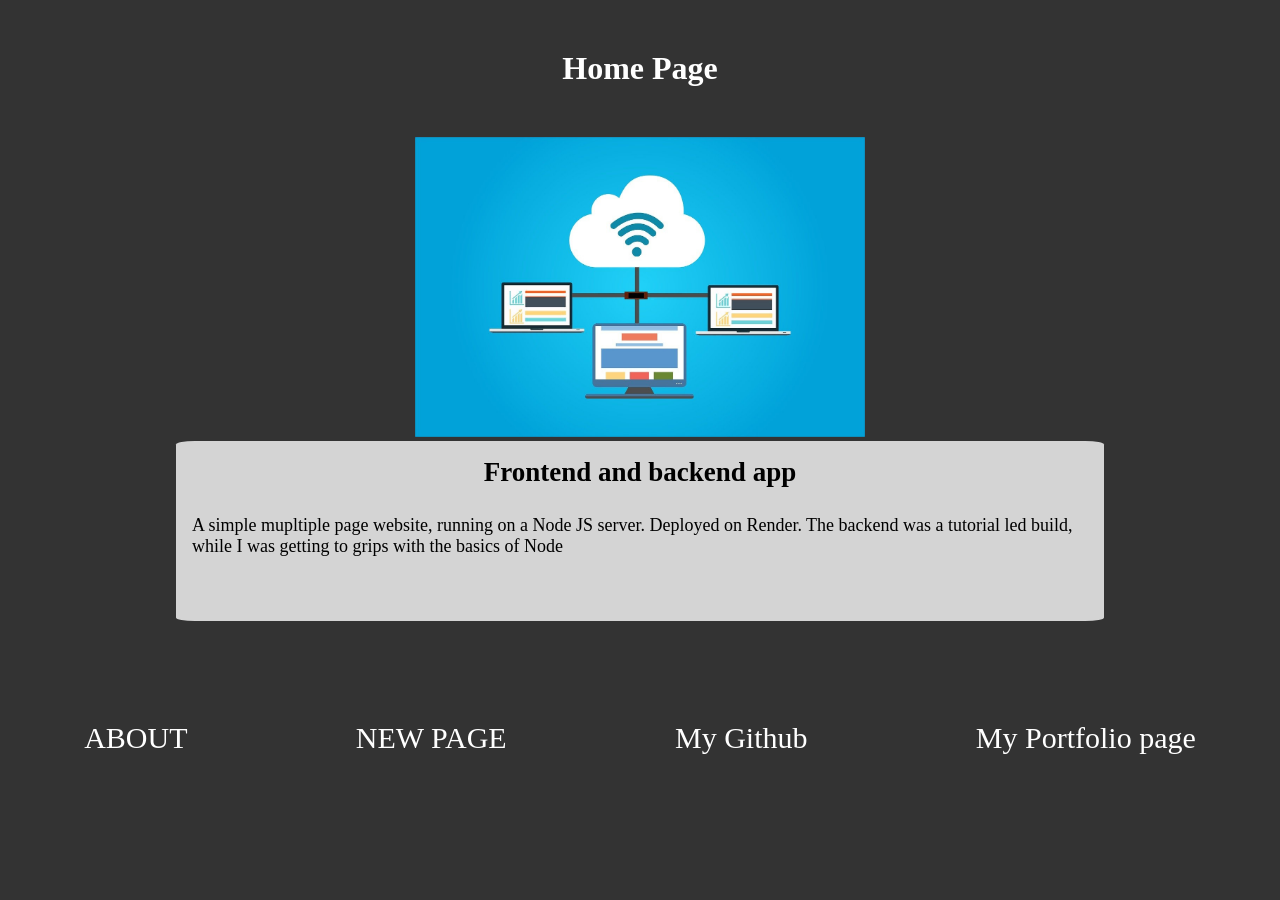
<file: public/index.html>
<!DOCTYPE html>
    <html>
        <head>
            <link rel="stylesheet" type="text/css" href="../public/style.css">
            <title>Simple Full Stack Website</title>
            <link rel="stylesheet" href="https://cdnjs.cloudflare.com/ajax/libs/font-awesome/5.15.3/css/all.min.css" integrity="sha512-iBBXm8fW90+nuLcSKlbmrPcLa0OT92xO1BIsZ+ywDWZCvqsWgccV3gFoRBv0z+8dLJgyAHIhR35VZc2oM/gI1w==" crossorigin="anonymous" referrerpolicy="no-referrer" />
        </head>
        <body>
          <div class="h1-div">
            <h1>Home Page</h1> 
          </div>      
          <div class="image-div">
            <img src="../public/server.jpg" alt="server illustration">
          </div>

          <div class="about-para-container">
            <div class="title-holder">
              <h2>Frontend and backend app</h2> 
            </div>

              <p  class="about-para">
              A simple mupltiple page website, running on a Node JS server. Deployed on Render.  The backend was a tutorial led build, while I was getting to grips with the basics of Node<br><br> 

              </p>
                      
          </div>  
                  
        </body>
      <footer>
        <a href="./about.html" target="_blank">ABOUT</a>
        <a href="new-page.html" target="_blank">NEW PAGE</a>
        <a href="https://github.com/marvinadbarrow" target="_blank">My Github</a>
        <a href="https://marvinadbarrow.github.io/My%20Applications%20Website%20ALL%20github/" target="_blank">My Portfolio page</a>
                             
      </footer>             
    </html>
</file>
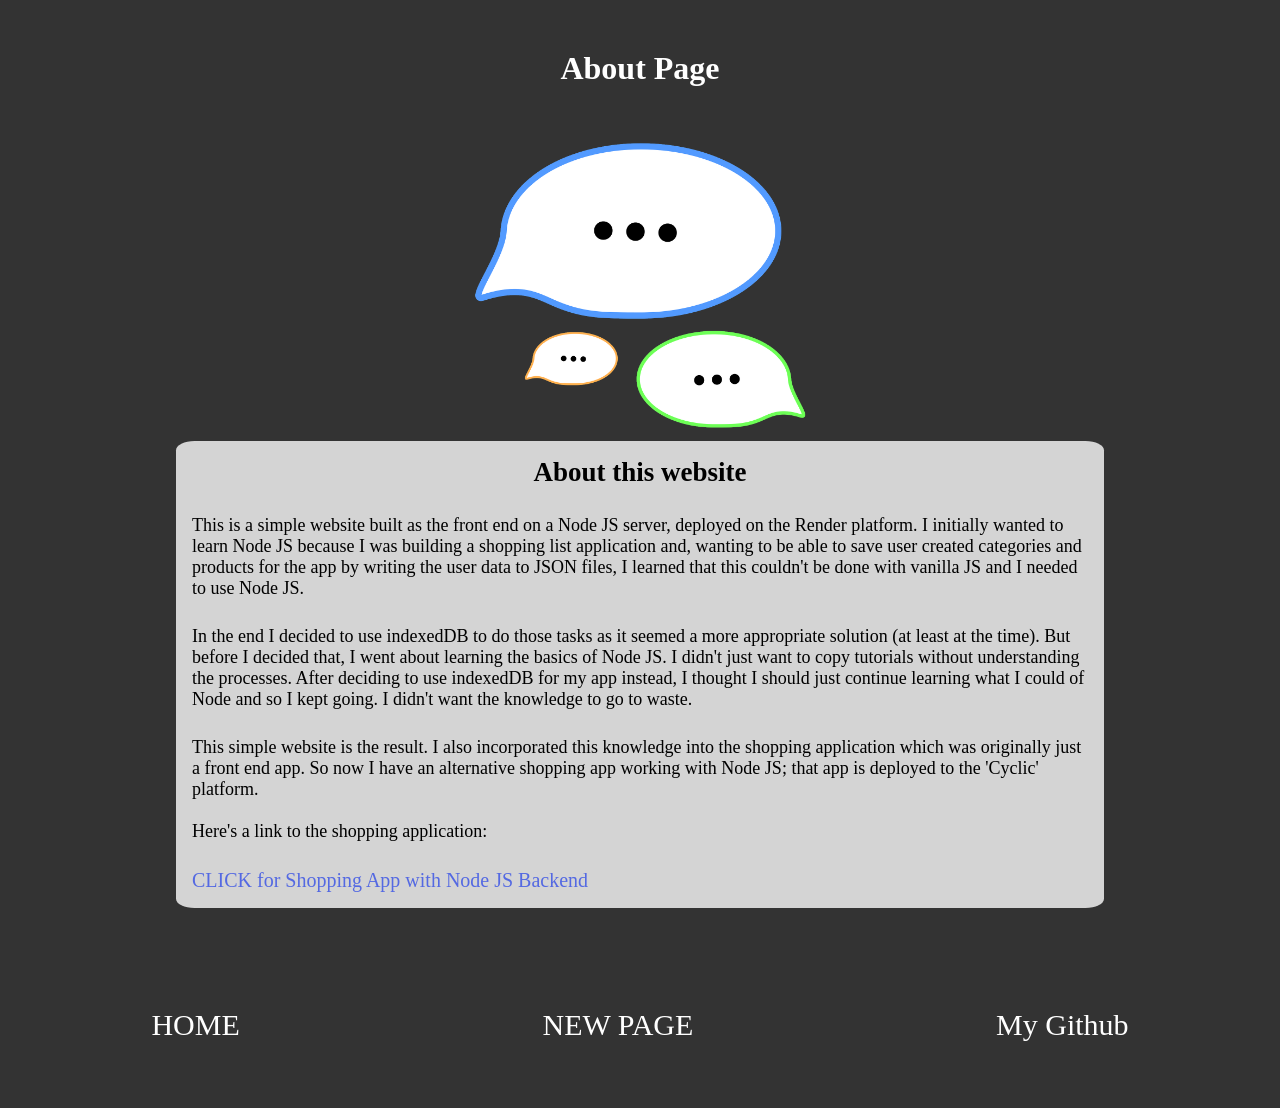
<file: public/about.html>
<!DOCTYPE html>
    <html>
        <head>
            <link rel="stylesheet" type="text/css" href="../public/style.css">
            <title> Simple Full Stack Website</title>
            <link rel="stylesheet" href="https://cdnjs.cloudflare.com/ajax/libs/font-awesome/5.15.3/css/all.min.css" integrity="sha512-iBBXm8fW90+nuLcSKlbmrPcLa0OT92xO1BIsZ+ywDWZCvqsWgccV3gFoRBv0z+8dLJgyAHIhR35VZc2oM/gI1w==" crossorigin="anonymous" referrerpolicy="no-referrer" />
        </head>
        <body>
          <div class="h1-div">
            <h1>About Page</h1> 
          </div>  


          <div class="image-div">
            <img  src="../public/about.png" alt="conversation blobs">
          </div>

          <div class="about-para-container">
            <div class="title-holder">
              <h2>About this website</h2> 
            </div>


            <p class="about-para">
              This is a simple website built as the front end on a Node JS server, deployed on the Render platform. I initially wanted to learn Node JS because I was building a shopping list application and, wanting to be able to save user created categories and products for the app by writing the user data to JSON files, I learned that this couldn't be done with vanilla JS and I needed to use Node JS.</p>
              <p  class="about-para">
              In the end I decided to use indexedDB to do those tasks as it seemed a more appropriate solution (at least at the time).  But before I decided that, I went about learning the basics of Node JS. I didn't just want to copy tutorials without understanding the processes.  After deciding to use indexedDB for my app instead, I thought I should just continue learning what I could of Node and so I kept going.  I didn't want the knowledge to go to waste.</p>
              <p  class="about-para">
              This simple website is the result.  I also incorporated this knowledge into the shopping application which was originally just a front end app.  So now I have an alternative shopping app working with Node JS; that app is deployed to the 'Cyclic' platform. <br><br> 

              Here's a link to the shopping application: 
            </p>
              <a class="shopping-app-link" href="https://healthy-clam-scrubs.cyclic.app/" target="_blank">CLICK for Shopping App with Node JS Backend</a>
            
            
          </div>  
        </body>
      <footer>
        <a href="./index.html" target="_blank">HOME</a>
        <a href="new-page.html" target="_blank">NEW PAGE</a>
        <a href="https://github.com/marvinadbarrow" target="_blank">My Github</a>                             
      </footer>             
    </html>
</file>
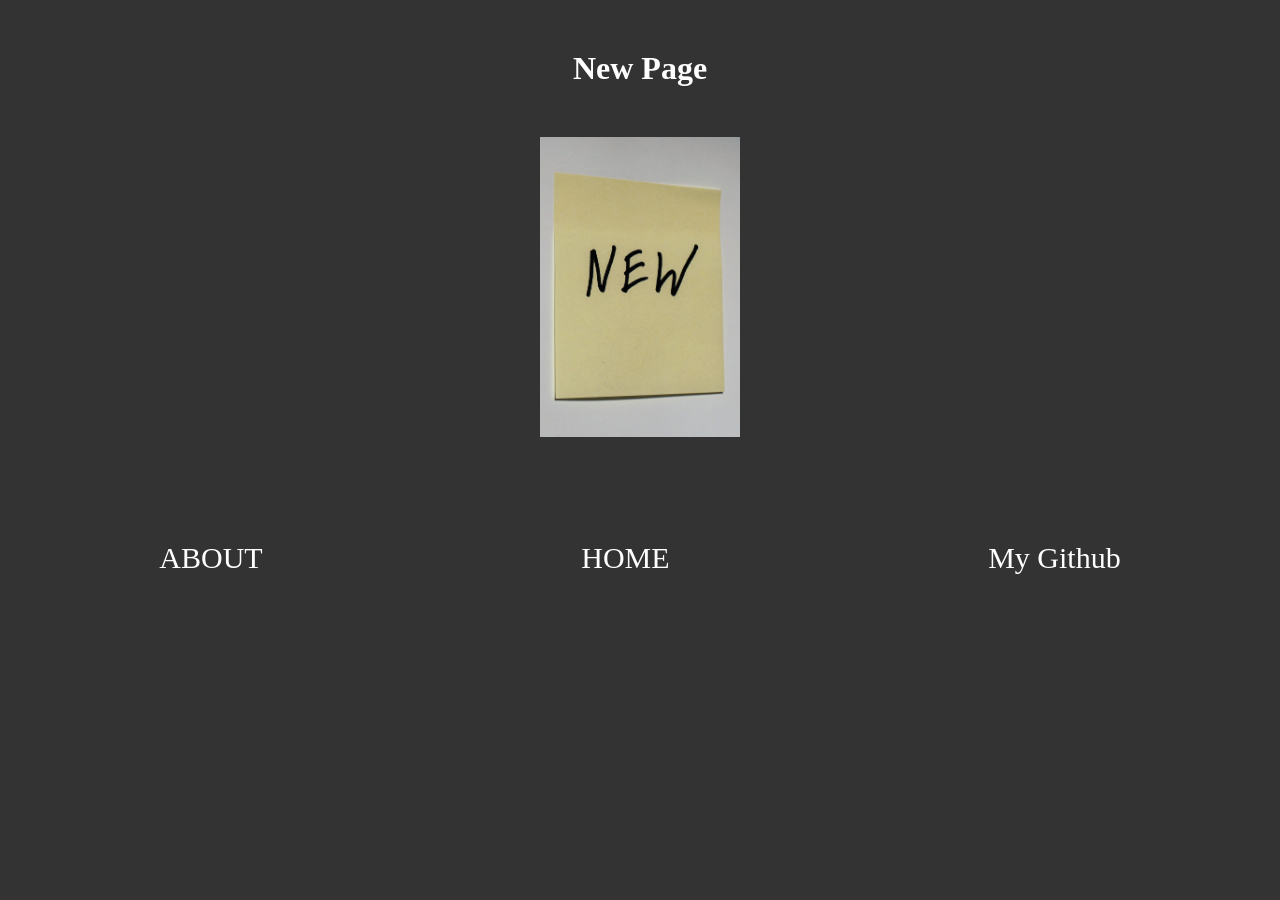
<file: public/new-page.html>
<!DOCTYPE html>
    <html>
        <head>
            <link rel="stylesheet" type="text/css" href="../public/style.css">
            <title>Simple Full Stack Website</title>
            <link rel="stylesheet" href="https://cdnjs.cloudflare.com/ajax/libs/font-awesome/5.15.3/css/all.min.css" integrity="sha512-iBBXm8fW90+nuLcSKlbmrPcLa0OT92xO1BIsZ+ywDWZCvqsWgccV3gFoRBv0z+8dLJgyAHIhR35VZc2oM/gI1w==" crossorigin="anonymous" referrerpolicy="no-referrer" />
        </head>
        <body>
          <div class="h1-div">
          <h1>New Page</h1> 
        </div>     
        <div class="image-div">
          <img  src="../public/new_page.jpg" alt="word new marked on a wall"> 
        </div>
                 
        </body>                
        </body>
      <footer>
        <a href="./about.html" target="_blank">ABOUT</a>
        <a href="index.html" target="_blank">HOME</a>
        <a href="https://github.com/marvinadbarrow" target="_blank">My Github</a>            
      </footer>             
    </html>
</file>
<file: public/style.css>
*{
margin:0;
list-style: none;
text-decoration: none;


}

body{background-color: #333;
color: white; width: 100%; height: auto;}
#rubber-duck{width: 200px; height: 200px;}
img{height: 300px; width: auto;}

footer{display: flex; flex-direction: row; justify-content: space-around; width: 100%; height: 200px;}
a{font-size: 30px; color: white; margin-top: 100px;}
.h1-div{margin: auto; width: fit-content; height: auto; margin-top: 50px; margin-bottom: 50px;}

.image-div{width: fit-content; height: auto; margin: auto;}

.about-para-container{
    margin: auto;
    width: 70%;
    height: 50%;
    background-color: rgba(255, 255, 255, 0.788);
    padding: 1rem;
    font-size: 18px;
    border-radius: 2%;
}

.about-para{
margin-bottom: 3%;
    color: black;
}

.shopping-app-link{
    color: rgb(84, 105, 226);
    font-size: 20px;
}

.title-holder{margin: auto; width: fit-content; height: auto; margin-bottom: 3%;color: black;}
</file>
